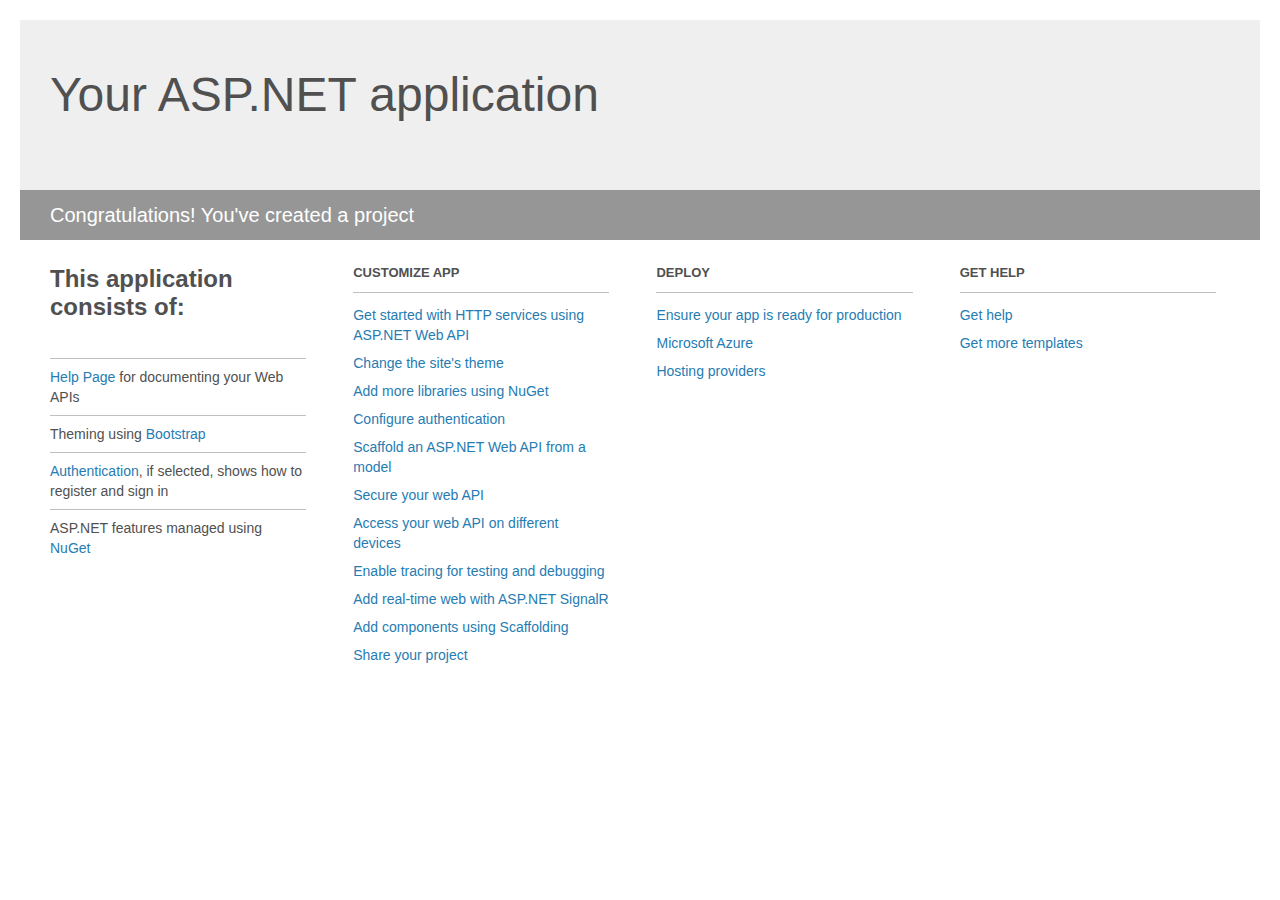
<file: TaskManagement.WebApi/Project_Readme.html>
﻿<!DOCTYPE html>
<html lang="en">
<head>
    <meta charset="utf-8" />
    <title>Your ASP.NET application</title>
    <style>
        body {
            background: #fff;
            color: #505050;
            font: 14px 'Segoe UI', tahoma, arial, helvetica, sans-serif;
            margin: 20px;
            padding: 0;
        }

        #header {
            background: #efefef;
            padding: 0;
        }

        h1 {
            font-size: 48px;
            font-weight: normal;
            margin: 0;
            padding: 0 30px;
            line-height: 150px;
        }

        p {
            font-size: 20px;
            color: #fff;
            background: #969696;
            padding: 0 30px;
            line-height: 50px;
        }

        #main {
            padding: 5px 30px;
        }

        .section {
            width: 21.7%;
            float: left;
            margin: 0 0 0 4%;
        }

            .section h2 {
                font-size: 13px;
                text-transform: uppercase;
                margin: 0;
                border-bottom: 1px solid silver;
                padding-bottom: 12px;
                margin-bottom: 8px;
            }

            .section.first {
                margin-left: 0;
            }

                .section.first h2 {
                    font-size: 24px;
                    text-transform: none;
                    margin-bottom: 25px;
                    border: none;
                }

                .section.first li {
                    border-top: 1px solid silver;
                    padding: 8px 0;
                }

            .section.last {
                margin-right: 0;
            }

        ul {
            list-style: none;
            padding: 0;
            margin: 0;
            line-height: 20px;
        }

        li {
            padding: 4px 0;
        }

        a {
            color: #267cb2;
            text-decoration: none;
        }

            a:hover {
                text-decoration: underline;
            }
    </style>
</head>
<body>

    <div id="header">
        <h1>Your ASP.NET application</h1>
        <p>Congratulations! You've created a project</p>
    </div>

    <div id="main">
        <div class="section first">
            <h2>This application consists of:</h2>
            <ul>
                <li><a href="http://go.microsoft.com/fwlink/?LinkID=615543">Help Page</a> for documenting your Web APIs</li>
                <li>Theming using <a href="http://go.microsoft.com/fwlink/?LinkID=615519">Bootstrap</a></li>
                <li><a href="http://go.microsoft.com/fwlink/?LinkID=320957">Authentication</a>, if selected, shows how to register and sign in</li>
                <li>ASP.NET features managed using <a href="http://go.microsoft.com/fwlink/?LinkID=320958">NuGet</a></li>
            </ul>
        </div>

        <div class="section">
            <h2>Customize app</h2>
            <ul>
                <li><a href="http://go.microsoft.com/fwlink/?LinkID=320959">Get started with HTTP services using ASP.NET Web API</a></li>
                <li><a href="http://go.microsoft.com/fwlink/?LinkID=320960">Change the site's theme</a></li>
                <li><a href="http://go.microsoft.com/fwlink/?LinkID=320961">Add more libraries using NuGet</a></li>
                <li><a href="http://go.microsoft.com/fwlink/?LinkID=320962">Configure authentication</a></li>
                <li><a href="http://go.microsoft.com/fwlink/?LinkID=320963">Scaffold an ASP.NET Web API from a model</a></li>
                <li><a href="http://go.microsoft.com/fwlink/?LinkID=615545">Secure your web API</a></li>
                <li><a href="http://go.microsoft.com/fwlink/?LinkID=615544">Access your web API on different devices</a></li>
                <li><a href="http://go.microsoft.com/fwlink/?LinkID=615546">Enable tracing for testing and debugging</a></li>
                <li><a href="http://go.microsoft.com/fwlink/?LinkID=615530">Add real-time web with ASP.NET SignalR</a></li>
                <li><a href="http://go.microsoft.com/fwlink/?LinkID=615531">Add components using Scaffolding</a></li>
                <li><a href="http://go.microsoft.com/fwlink/?LinkID=615533">Share your project</a></li>
            </ul>
        </div>

        <div class="section">
            <h2>Deploy</h2>
            <ul>
                <li><a href="http://go.microsoft.com/fwlink/?LinkID=615534">Ensure your app is ready for production</a></li>
                <li><a href="http://go.microsoft.com/fwlink/?LinkID=615535">Microsoft Azure</a></li>
                <li><a href="http://go.microsoft.com/fwlink/?LinkID=615536">Hosting providers</a></li>
            </ul>
        </div>

        <div class="section last">
            <h2>Get help</h2>
            <ul>
                <li><a href="http://go.microsoft.com/fwlink/?LinkID=615537">Get help</a></li>
                <li><a href="http://go.microsoft.com/fwlink/?LinkID=615538">Get more templates</a></li>
            </ul>
        </div>
    </div>
</body>
</html>
</file>
